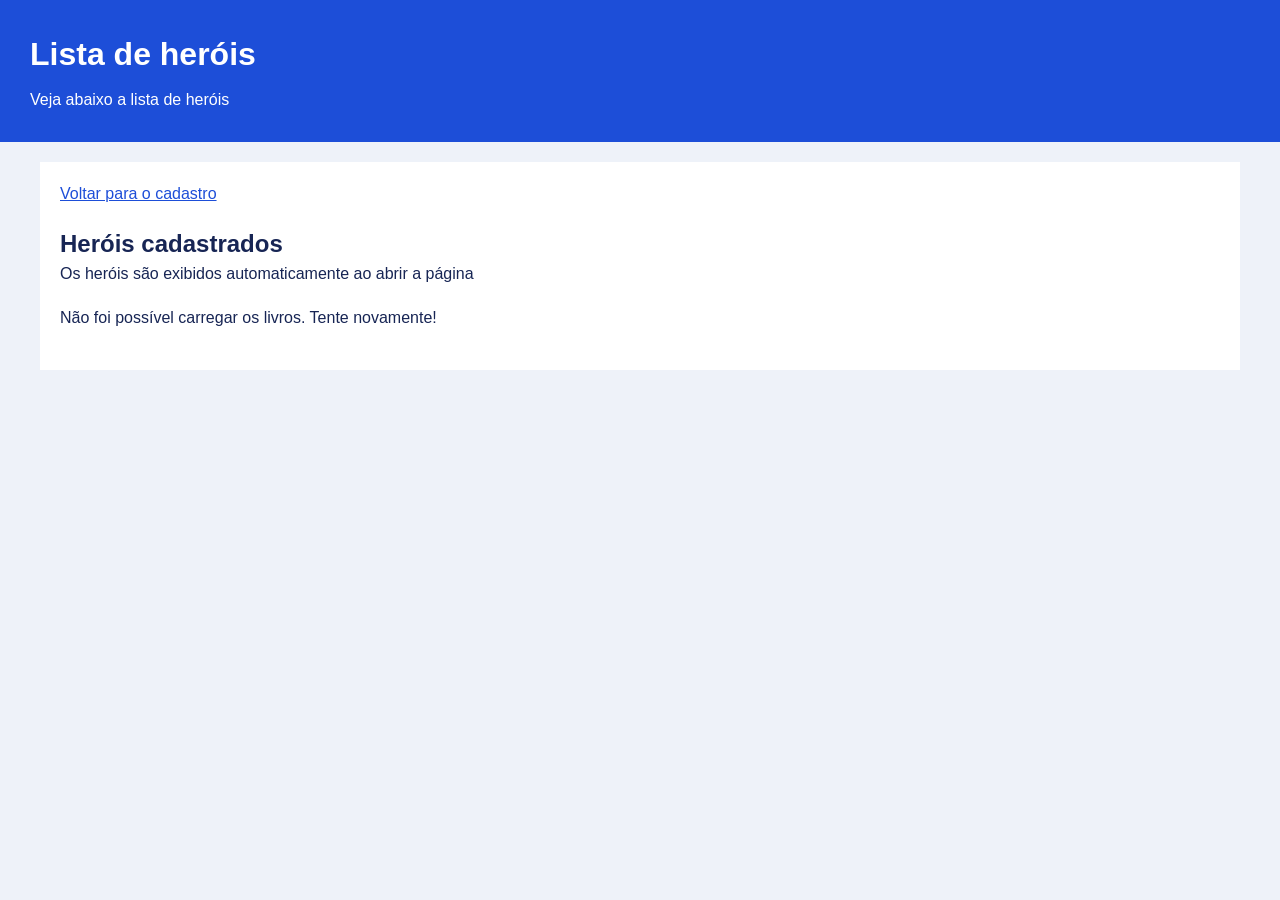
<file: pages/get.html>
<!DOCTYPE html>
<html lang="pt-BR">
  <head>
    <meta charset="UTF-8" />
    <title>Lista de heróis</title>
    <link rel="stylesheet" href="../css/get.css" />
    <script src="../js/get.js" defer></script>
  </head>
  <body>
    <header>
      <h1>Lista de heróis</h1>
      <p>Veja abaixo a lista de heróis</p>
    </header>
    <main>
      <p><a href="../index.html">Voltar para o cadastro</a></p>
      <section id="container-titulo-lista">
        <h2 id="titulo-lista">Heróis cadastrados</h2>
        <p>Os heróis são exibidos automaticamente ao abrir a página</p>
        <p id="resposta"></p>
        <ul id="lista-livros"></ul>
      </section>
    </main>

    <!--Modelo para op JS copiar para cada livro-->
    <template id="modelo-livro">
      <li>
        <section class="card-capa">
          <img class="imagem-livro" alt="" />
        </section>
        <section class="card-conteudo">
          <h3 class="nome"></h3>
          <p><strong>Autor:</strong> <span class="autor"> </span></p>
          <p><strong>Gênero:</strong> <span class="genero"> </span></p>
          <p><strong>Ano de pubblicação:</strong> <span class="ano_publicacao"> </span></p>
          <p><strong>Numero de páginas:</strong> <span class="numero_paginas"> </span></p>
        </section>
      </li>
    </template>
  </body>
</html>
</file>
<file: css/get.css>
* {
  box-sizing: border-box;
  margin: 0;
  padding: 0;
}

body {
  background-color: #eef2f9;
  color: #172554;
  font-family: Arial, sans-serif;
  line-height: 1.5;
}

header {
  background-color: #1d4ed8;
  color: white;
  padding: 30px;
}

header p {
  margin-top: 10px;
}

main {
  background-color: white;
  max-width: 1200px;
  margin: 20px auto;
  padding: 20px;
}

h2 {
  margin-top: 20px;
}

a {
  color: #1d4ed8;
}

button {
  background-color: #1d4ed8;
  color: white;
  border: none;
  border-radius: 8px;
  padding: 12px 20px;
  margin-top: 20px;
  cursor: pointer;
}

button:disabled {
  opacity: 0.6;
  cursor: wait;
}

#resposta {
  margin-top: 20px;
}

/* Lista de heróis */
#lista-livros {
  display: flex;
  flex-wrap: wrap;
  gap: 20px;
  list-style: none;
  margin-top: 20px;
}

/* Card de cada herói */
#lista-livros li {
  flex: 1 1 260px;
  min-width: 0;
  background-color: #eff6ff;
  border: 1px solid #bfdbfe;
  border-radius: 8px;
  overflow: hidden;
}

/* Imagem do herói */
.card-capa {
  height: 220px;
  background-color: #dbeafe;
}

.card-capa img {
  width: 100%;
  height: 100%;
  object-fit: cover;
}

.sem-imagem {
  padding: 20px;
  color: #334155;
}

/* Informações do herói */
.card-conteudo {
  padding: 20px;
}

.card-conteudo h3 {
  margin-bottom: 10px;
}

.card-conteudo p {
  margin-top: 8px;
}

.card-conteudo strong {
  color: #172554;
}

footer {
  background-color: #1d4ed8;
  color: white;
  text-align: center;
  padding: 20px;
}
</file>
